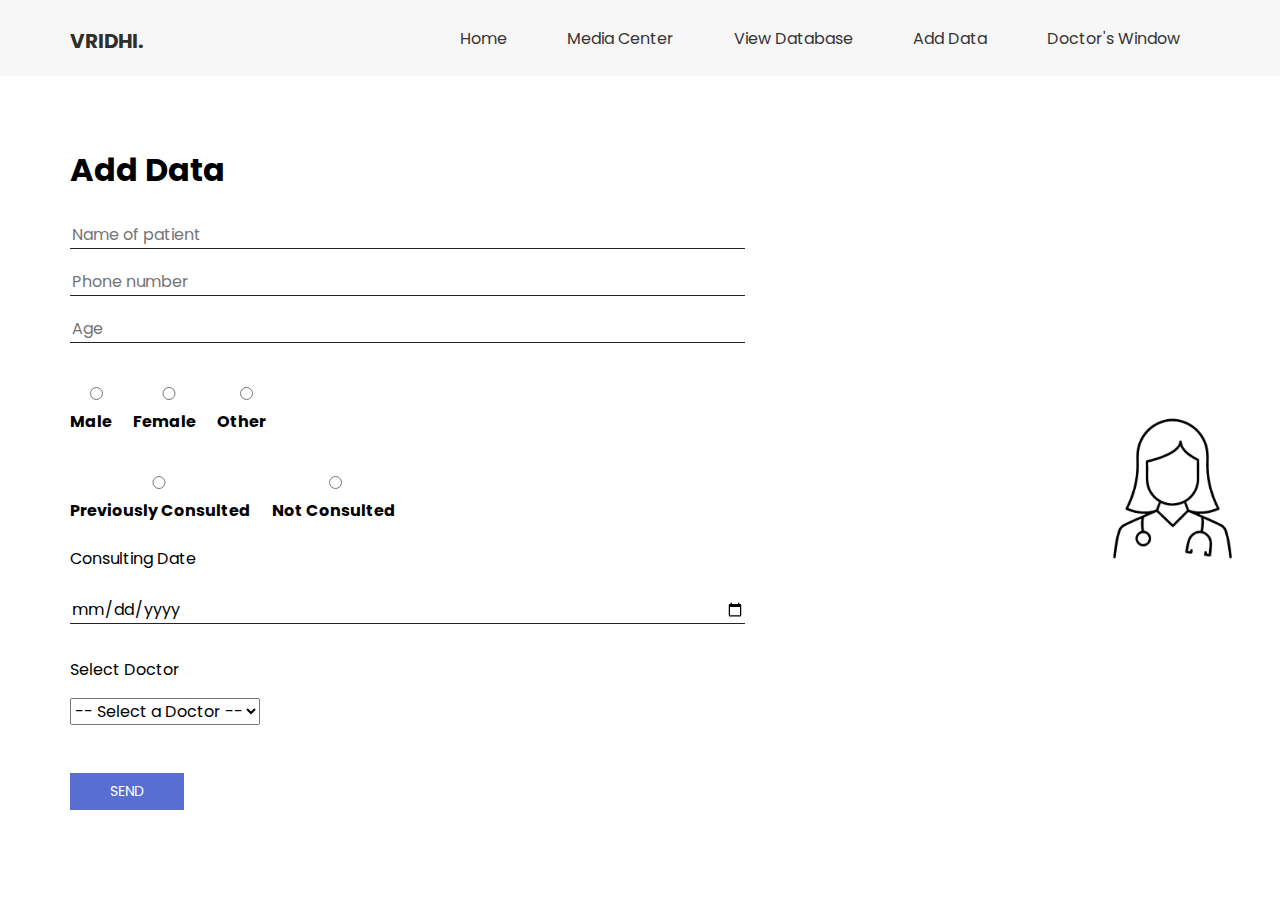
<file: tropiko-html/adddata.html>
<!DOCTYPE html>
<html>

<head>
  <!-- Basic -->
  <meta charset="utf-8" />
  <meta http-equiv="X-UA-Compatible" content="IE=edge" />
  <!-- Mobile Metas -->
  <meta name="viewport" content="width=device-width, initial-scale=1, shrink-to-fit=no" />
  <!-- Site Metas -->
  <meta name="keywords" content="" />
  <meta name="description" content="" />
  <meta name="author" content="" />

  <title>Vridhi</title>

  <!-- slider stylesheet -->
  <link rel="stylesheet" type="text/css"
    href="https://cdnjs.cloudflare.com/ajax/libs/OwlCarousel2/2.1.3/assets/owl.carousel.min.css" />

  <!-- bootstrap core css -->
  <link rel="stylesheet" type="text/css" href="css/bootstrap.css" />

  <!-- fonts style -->
  <link href="https://fonts.googleapis.com/css?family=Poppins:400,700&display=swap" rel="stylesheet" />
  <!-- Custom styles for this template -->
  <link href="css/style.css" rel="stylesheet" />
  <!-- responsive style -->
  <link href="css/responsive.css" rel="stylesheet" />
</head>

<body>
  <div class="hero_area sub_pages">
    <!-- header section -->
    <header class="header_section">
      <div class="container">
        <nav class="navbar navbar-expand-lg custom_nav-container pt-3">
          <a class="navbar-brand" href="index.html">
            <span>VRIDHI.</span>
          </a>
          <button class="navbar-toggler" type="button" data-toggle="collapse" data-target="#navbarSupportedContent"
            aria-controls="navbarSupportedContent" aria-expanded="false" aria-label="Toggle navigation">
            <span class="navbar-toggler-icon"></span>
          </button>

          <div class="collapse navbar-collapse" id="navbarSupportedContent">
            <div class="d-flex ml-auto flex-column flex-lg-row align-items-center">
              <ul class="navbar-nav">
                <li class="nav-item active">
                  <a class="nav-link" href="index.html">Home</a>
                </li>
                <li class="nav-item">
                  <a class="nav-link" href="graph.html">Media Center</a>
                </li>
                <li class="nav-item">
                  <a class="nav-link" href="db.php">View Database</a>
                </li>
                <li class="nav-item">
                  <a class="nav-link" href="adddata.html">Add Data</a>
                </li>
                <li class="nav-item">
                  <a class="nav-link" href="prescribe_medicine.php">Doctor's Window</a>
                </li>
              </ul>
            </div>
            
          </div>
        </nav>
      </div>
    </header>
    <!-- end header section -->
  </div>

  <!-- contact section -->
  <section class="contact_section layout_padding">
    <div class="container">
      <h2 class="font-weight-bold">Add Data</h2>
      <div class="row">
        <div class="col-md-8 mr-auto">
          <!-- FORM -->
          <form action="insert.php" method="post">
            <div class="contact_form-container">
              <div>
                <div>
                  <input type="text" name="name" placeholder="Name of patient" required>
                </div>
                <div>
                  <input type="number" name="phone" placeholder="Phone number" required>
                </div>
                <div>
                  <input type="number" name="age" placeholder="Age" required>
                </div>

                <!-- Gender -->
                <div class="mt-4">
                  <label><input type="radio" name="gender" value="Male" required> <b>Male</b></label>
                  <label><input type="radio" name="gender" value="Female"> <b>Female</b></label>
                  <label><input type="radio" name="gender" value="Other"> <b>Other</b></label>
                </div>

                <!-- Consulted Status -->
                <div class="mt-4">
                  <label><input type="radio" name="consulted_status" value="Previously Consulted" required>
                    <b>Previously Consulted</b>
                  </label>
                  <label><input type="radio" name="consulted_status" value="Not Consulted">
                    <b>Not Consulted</b>
                  </label>
                </div>

                <!-- Date -->
                <div class="mt-3">
                  <p>Consulting Date</p>
                  <input type="date" name="date" required>
                </div>

                <!-- Doctor -->
                <div class="mt-4">
                  <p>Select Doctor</p>
                  <select name="doctor" required>
                    <option value="">-- Select a Doctor --</option>
                    <option value="Dr. Anuranch P">Dr. Anuranch P</option>
                    <option value="Dr. Priya Sinha">Dr. Priya Sinha</option>
                    <option value="Dr. Rakesh Nair">Dr. Rakesh Nair</option>
                    <option value="Dr. Anjali Rao">Dr. Anjali Rao</option>
                    <option value="Dr. Dev Sharma">Dr. Dev Sharma</option>
                  </select>
                </div>

                <div class="mt-5">
                  <button type="submit">Send</button>
                </div>
              </div>
            </div>
          </form>
          <!-- END FORM -->
        </div>
      </div>
    </div>
  </section>
  <!-- end contact section -->

  <script type="text/javascript" src="js/jquery-3.4.1.min.js"></script>
  <script type="text/javascript" src="js/bootstrap.js"></script>
</body>

</html>
</file>
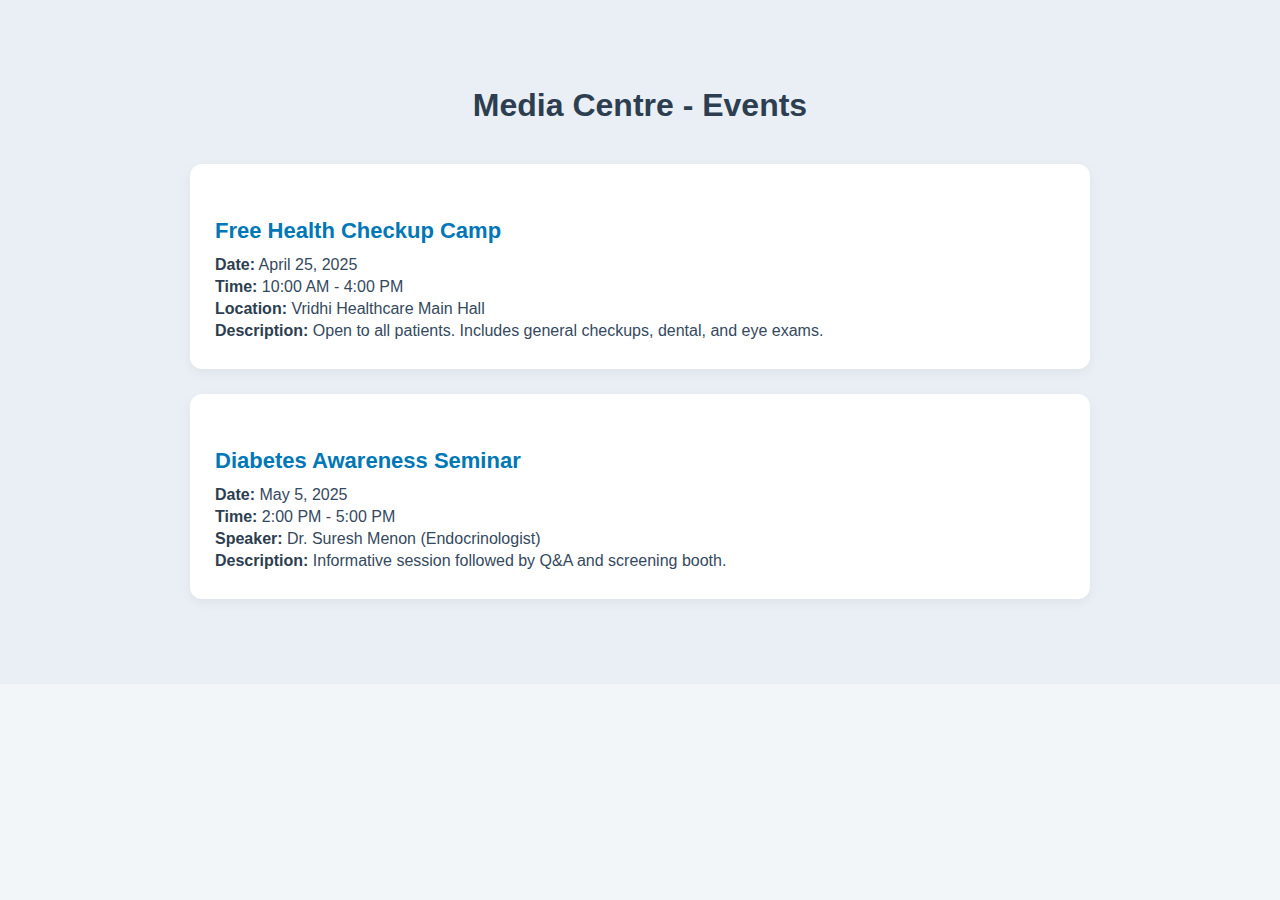
<file: tropiko-html/graph.html>
<!DOCTYPE html>
<html>

<head>
  <!-- Basic -->
  <meta charset="utf-8" />
  <meta http-equiv="X-UA-Compatible" content="IE=edge" />
  <!-- Mobile Metas -->
  <meta name="viewport" content="width=device-width, initial-scale=1, shrink-to-fit=no" />
  <!-- Site Metas -->
  <meta name="keywords" content="" />
  <meta name="description" content="" />
  <meta name="author" content="" />

  <title>Vridhi</title>

  
  <style>
    body {
      font-family: 'Poppins', sans-serif;
      background-color: #f2f6f9;
      margin: 0;
      padding: 0;
    }

    .media-centre {
      padding: 60px 20px;
      background-color: #e9eff4;
    }

    .media-centre .container {
      max-width: 900px;
      margin: 0 auto;
    }

    .media-centre h2 {
      color: #2c3e50;
      font-size: 32px;
      margin-bottom: 40px;
      text-align: center;
      font-weight: 600;
    }

    .event {
      padding: 25px;
      background: #ffffff;
      border-radius: 12px;
      box-shadow: 0 4px 12px rgba(0, 0, 0, 0.05);
      margin-bottom: 25px;
      transition: transform 0.2s ease-in-out;
    }

    .event:hover {
      transform: translateY(-4px);
      box-shadow: 0 8px 20px rgba(0, 0, 0, 0.08);
    }

    .event h4 {
      margin-bottom: 12px;
      color: #0077b6;
      font-size: 22px;
      font-weight: 600;
    }

    .event p {
      margin: 4px 0;
      color: #34495e;
      font-size: 16px;
    }

    .event p strong {
      color: #2c3e50;
    }
  </style>
</head>

<body>

  <!-- Media Centre Section -->
  <section class="media-centre">
    <div class="container">
      <h2>Media Centre - Events</h2>

      <div class="event">
        <h4>Free Health Checkup Camp</h4>
        <p><strong>Date:</strong> April 25, 2025</p>
        <p><strong>Time:</strong> 10:00 AM - 4:00 PM</p>
        <p><strong>Location:</strong> Vridhi Healthcare Main Hall</p>
        <p><strong>Description:</strong> Open to all patients. Includes general checkups, dental, and eye exams.</p>
      </div>

      <div class="event">
        <h4>Diabetes Awareness Seminar</h4>
        <p><strong>Date:</strong> May 5, 2025</p>
        <p><strong>Time:</strong> 2:00 PM - 5:00 PM</p>
        <p><strong>Speaker:</strong> Dr. Suresh Menon (Endocrinologist)</p>
        <p><strong>Description:</strong> Informative session followed by Q&A and screening booth.</p>
      </div>

    </div>
  </section>

</body>

</html>
</file>
<file: tropiko-html/css/style.css>
body {
  font-family: 'Poppins', sans-serif;
  color: #000000;
  background-color: #ffffff;
}

.layout_padding {
  padding: 75px 0;
}

.layout_padding2 {
  padding: 45px 0;
}

.layout_padding2-top {
  padding-top: 45px;
}


.layout_padding2-bottom {
  padding-bottom: 45px;
}

.layout_padding-top {
  padding-top: 75px;
}

.layout_padding-bottom {
  padding-bottom: 75px;
}


.custom_dark-btn,
.custom_orange-btn {
  display: inline-block;
  padding: 10px 0;
  text-align: center;
  width: 145px;
  outline: none;
  color: #f7f7f7;
  border: 1px solid transparent;
}

.custom_dark-btn {
  background-color: #000000;
}

.custom_dark-btn:hover {
  border: 1px solid #000000;
  color: #000000;
  background-color: transparent;
}

.custom_orange-btn {
  background-color: #586ED1;
}

.custom_orange-btn:hover {
  border: 1px solid #586ED1;
  color: #586ED1;
  background-color: transparent;
}

.custom_heading {
  text-align: center;
  font-weight: bold;
}

.custom_heading-text {
  text-align: center;
}


/*header section*/
.hero_area {
  height: 98vh;
  background-color: #f7f7f7;
}

.hero_area.sub_pages {
  height: auto;
}

.header_section {}

.header_section .container-fluid {
  padding-right: 25px;
  padding-left: 25px;
}

.header_section .nav_container {
  margin: 0 auto;
}

.custom_nav-container.navbar-expand-lg .navbar-nav .nav-link {
  padding: 10px 30px;
  color: #343434;
  text-align: center
}

a,
a:hover,
a:focus {
  text-decoration: none;
}

a:hover,
a:focus {
  color: initial;
}

.btn,
.btn:focus {
  outline: none !important;
  box-shadow: none;
}



.navbar-brand,
.navbar-brand:hover {
  text-transform: uppercase;
  font-weight: bold;
  font-size: 24px;
  color: #fafcfd;
}

.custom_nav-container .nav_search-btn {
  background-image: url(../images/search-icon.png);

  background-size: 22px;
  background-repeat: no-repeat;
  background-position-y: 7px;
  width: 35px;
  height: 35px;
  padding: 0;
  border: none;
}

.navbar-brand {
  display: flex;
  align-items: center;
}

.navbar-brand img {
  width: 45px;
  margin-right: 5px;
}

.navbar-brand span {
  font-size: 20px;
  font-weight: 700;
  color: #2e2e2d;
  margin-top: 5px;
}

.custom_nav-container {
  z-index: 99999;
  padding: 15px 0;
}

.custom_nav-container .navbar-toggler {
  outline: none;
}

.custom_nav-container .navbar-toggler .navbar-toggler-icon {
  background-image: url(../images/menu.png);
  background-size: 55px;
}

.quote_btn-container a {
  display: inline-block;
  padding: 5px 15px;
  background-color: #586ED1;;
  color: #f7f7f7;
  font-size: 14px;
  text-transform: uppercase;
}

/*end header section*/

/* slider section */
.slider_section {
  padding-top: 8%;
}

.slider_item-box {
  width: 100%;
  height: 100%;
}

.slider_item-box .container {
  height: 100%;
}

.slider_img-box {
  width: 85%;
  margin: 0 auto;
}

.slider_img-box img {
  width: 100%;
}

.slider_item-container {
  display: flex;
  align-items: center;
  width: 100%;
  height: 100%;
  background-repeat: no-repeat;
}

.slider_item-container .slider_item-detail {}

.slider_item-detail h1 {
  font-weight: 700;
  font-size: 60px;
  width: 95%;
}

.slider_item-detail p {
  margin: 45px 0;
}

.slider_call-btn {
  display: inline-block;
  padding: 8px 20px;
  background-color: #edb040;
  color: #fefdfd;
  border-radius: 20px;
}

.slider_section #carouselExampleControls,
.carousel-inner,
.carousel-item {
  height: 100%;
}

.slider_section .custom_carousel-control {
  position: absolute;
  top: 50%;
  left: 2%;
  width: 105px;
  transform: translateY(-50%);
}

.slider_section .custom_carousel-control .carousel-control-prev,
.slider_section .custom_carousel-control .carousel-control-next {
  margin: 10px 0;
  position: relative;
  width: 45px;
  height: 45px;
  border: none;
  opacity: 1;
  background-repeat: no-repeat;
  background-size: 12px;
  background-position: center;
}

.slider_section .custom_carousel-control .carousel-control-prev {
  background-image: url(../images/prev.png);
  background-color: #586ED1;
}

.slider_section .custom_carousel-control .carousel-control-next {
  background-image: url(../images/next.png);
  background-color: #000000;
}

/* end slider section */


/* service section */
.service_section .card .card-img-top {
  width: 50px;
  margin: 55px auto 5px auto;
}

.service_section .card {
  text-align: center;
  box-sizing: border-box;
  position: relative;
}

.service_section .card .card-title {
  color: #586ED1;

}

.service_section .card::after {
  content: "";
  position: absolute;
  width: 100%;
  height: 7px;
  background-color: transparent;
}

.service_section .card:hover {
  cursor: pointer;
  border: none;
  border-radius: 0;
  -webkit-box-shadow: 0px 1px 4px 0px rgba(0, 0, 0, 0.2);
  -moz-box-shadow: 0px 1px 4px 0px rgba(0, 0, 0, 0.2);
  box-shadow: 0px 1px 4px 0px rgba(0, 0, 0, 0.2);

}

.service_section .card:hover::after {
  background-color: #586ED1;
}

/* end service section */






/* tasty section */

.tasty_section {
  width: 100%;
  height: 500px;
  background-image: url(../images/tasty-image.png);
  background-repeat: no-repeat;
  background-size: cover;
  display: flex;
  justify-content: center;
  align-items: center;

}

.tasty_section h2 {
  font-size: 125px;
  text-align: center;
  font-weight: bold;
  color: #ffffff;
  text-transform: uppercase;
}

/* end tasty section */

/* client section */
.client_container {
  display: flex;
  flex-direction: column;
  justify-content: center;
  align-items: center;
}

.client_img-box {
  width: 350px;
}

.client_img-box img {
  width: 100%
}

.client_container h3 {
  text-align: center;
  margin-bottom: 25px;
}


.client_section .custom_carousel-control {
  position: absolute;
  top: 100%;
  left: 50%;
  width: 105px;
  transform: translateX(-50%);
}

.client_section .custom_carousel-control .carousel-control-prev,
.client_section .custom_carousel-control .carousel-control-next {
  width: 45px;
  height: 45px;
  border: none;
  border-radius: 100%;
  opacity: 1;
  background-repeat: no-repeat;
  background-size: 12px;
  background-position: center;
  background-color: #292727;
}

.client_section .custom_carousel-control .carousel-control-prev:hover,
.client_section .custom_carousel-control .carousel-control-next:hover {
  background-color: #586ED1;
}

.client_section .custom_carousel-control .carousel-control-prev {
  background-image: url(../images/prev.png);
}

.client_section .custom_carousel-control .carousel-control-next {
  background-image: url(../images/next.png);
}

/* end client section */

/* contact section */

.contact_section {
  background-image: url(../images/orange-dish.png);
  background-repeat: no-repeat;
  background-size: 215px;
  background-position: right center;
}

.contact_section input {
  border: none;
  outline: none;
  border-bottom: .8px solid #252525;
  width: 90%;
  margin: 10px 0;
}

.contact_form-container {
  padding: 15px 0 15px 0;

}

.contact_form-container button {
  border: none;
  background-color: #586ED1;
  color: #fff;
  padding: 8px 40px;
  text-transform: uppercase;
  font-size: 14px;
}


/* contact section */

/* map section */
.map_section {
  height: 500px;
}


/* end map section */

/* info section */
.info_section ul {
  padding: 0;
}

.info_section ul li {
  list-style-type: none;
  margin: 3px 0;

}

.info_section h5 {
  margin-bottom: 12px;
  font-size: 22px;
}

.info_section .social-box {
  margin: 25px 0;
}

.info_section .social-box img {
  width: 35px;
  margin-right: 5px;
}

.info_section .form_container input {
  width: 225px;
  height: 30px;
}

.info_section .form_container button {
  background-color: #586ED1;
  border: none;
  outline: none;
  color: #fff;
  padding: 5px 30px;
  margin-top: 15px;
  font-size: 15px;
}

/* end info section */


/* footer section*/

.footer_section {
  background-color: #efeded;
  padding: 20px 0;
  font-family: "Roboto", sans-serif;
}

.footer_section p {
  color: #191818;
  margin: 0;
  text-align: center;
}

.footer_section a {
  color: #191818;
}

/* end footer section*/
</file>
<file: tropiko-html/css/responsive.css>
@media (max-width: 1120px) {
    .hero_area {
        height: auto;
    }

    .slider_section {
        padding: 50px 0;

    }
}

@media (max-width: 992px) {
    .custom_nav-container .nav_search-btn {
        background-position: center;
    }

    .service_section .card-deck {

        flex-direction: column;

    }

    .service_section .card-deck .card {
        margin-bottom: 25px;
    }
}

@media (max-width: 768px) {

    .slider_img-box {

        width: 85%;
        margin: 65px auto;

    }

    .slider_section .custom_carousel-control {

        position: absolute;
        top: 100%;
        left: 50%;
        width: 105px;
        transform: translate(-50%, -50%);
        display: flex;
        justify-content: space-between;

    }

    .fruit_section .fruit_detail-box {

        margin-bottom: 40px;
        text-align: center;

    }

    .fruit_detail-box>div {

        display: flex;
        justify-content: center;

    }

    .contact_section {
        background-size: 105px;
    }

    .contact_section input {

        background-color: transparent;

    }

    .info_section .col-md-3 {
        text-align: center;
    }

    .info_section .col-md-3:not(:nth-last-child(1)) {

        margin-bottom: 35px;
    }

    .tasty_section h2 {

        font-size: 80px;
    }
}

@media (max-width: 576px) {
    .slider_item-container .slider_item-detail {

        text-align: center;

    }

    .slider_item-container .slider_item-detail .d-flex {

        justify-content: center;

    }
}

@media (max-width: 480px) {}

@media (max-width: 400px) {}

@media (max-width: 360px) {}

@media (min-width: 1200px) {
    .container {
        max-width: 1170px;
    }

}
</file>
